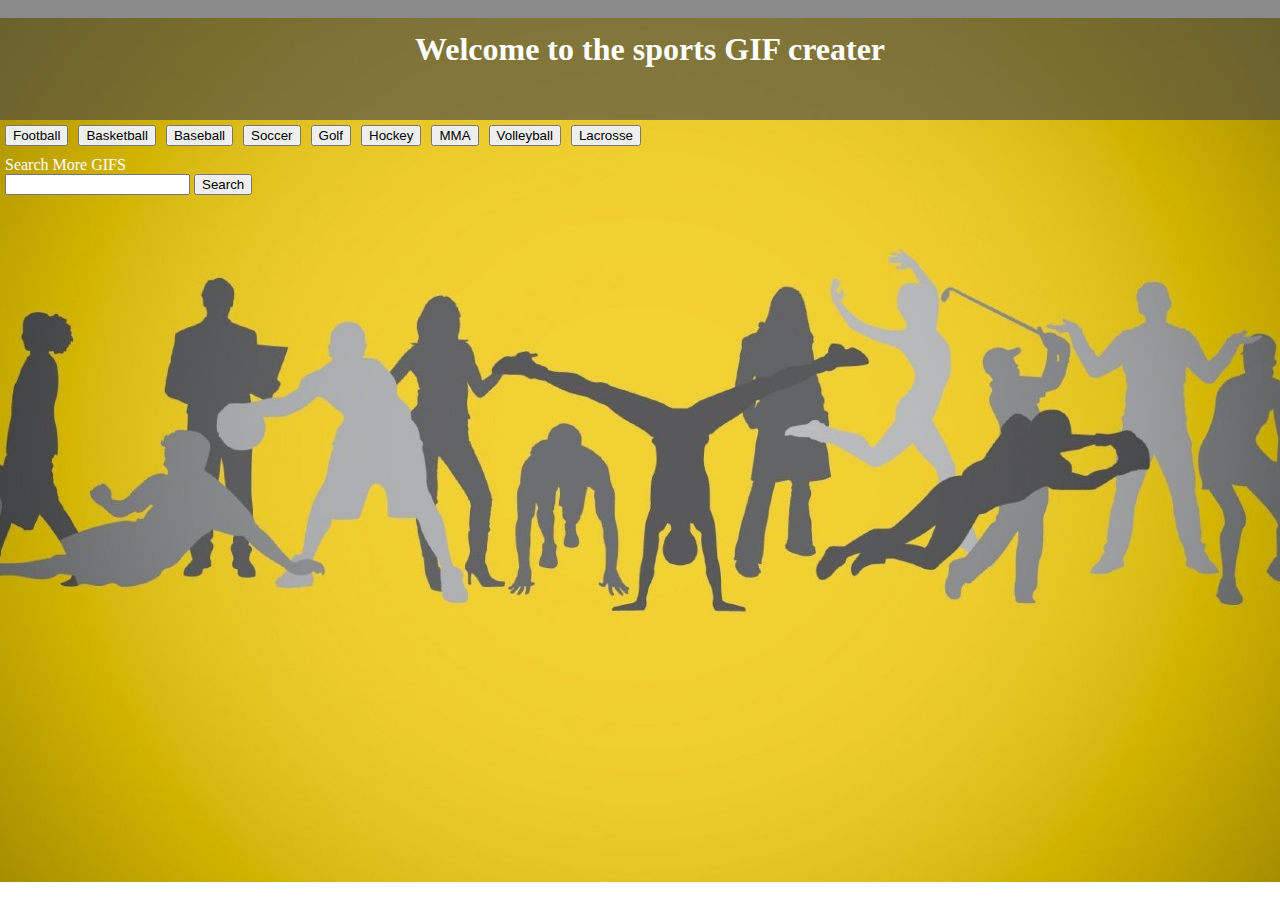
<file: index.html>
<!DOCTYPE html>
<html>
<head>
    <meta charset="utf-8">
    <meta http-equiv="X-UA-Compatible" content="IE=edge">
    <title>GIPHY Sports Search</title>
    <meta name="viewport" content="width=device-width, initial-scale=1">
    <link rel="stylesheet" type="text/css" media="screen" href="./Assets/CSS/main.css">
    <script src="https://cdnjs.cloudflare.com/ajax/libs/jquery/3.2.1/jquery.min.js"></script>
    <script src="./Assets/JS/main.js"></script>
</head>
<body>
    <div class="container">
        <div id="headerbox">

            <h1>Welcome to the sports GIF creater</h1>
        </div>
        <div id="gif-buttons"></div>
        <form id="search-form">
            <label for="search-input">Search More GIFS</label><br>
            <input type="text" id="search-input">
      
            
            <input id="search-btn" type="submit" value="Search">
          </form>
        <div id="gif-display"></div>        
    </div>
</body>
</html>
</file>
<file: Assets/CSS/main.css>
body {
    background: url(../Images/Sportsbkgrnd.jpg) no-repeat fixed;
    background-position: center;
    margin:0;
}
main {
    margin:0;
}
.ratingbox {
    background-color: darkgrey;
    margin: 3px;
}
.gifbackground {
    background-color: white;
    margin: 3px;
    
}
#headerbox {
    padding: 10px;
    top: 0;
    display: block;
    width: 100vw;
    height: 100px;
    background-color: rgba(71, 71, 71, 0.637);
    color: white;
    font-weight: bold;
    text-align: center;
}
.gifs {
    margin: 5px;
}
#gif-display {
    display: flex;
    flex-wrap: wrap;
    width: 75vw;
    margin-left: 200px;
    
}
#search-form {
    color: white;
    margin: 5px;
}
</file>
